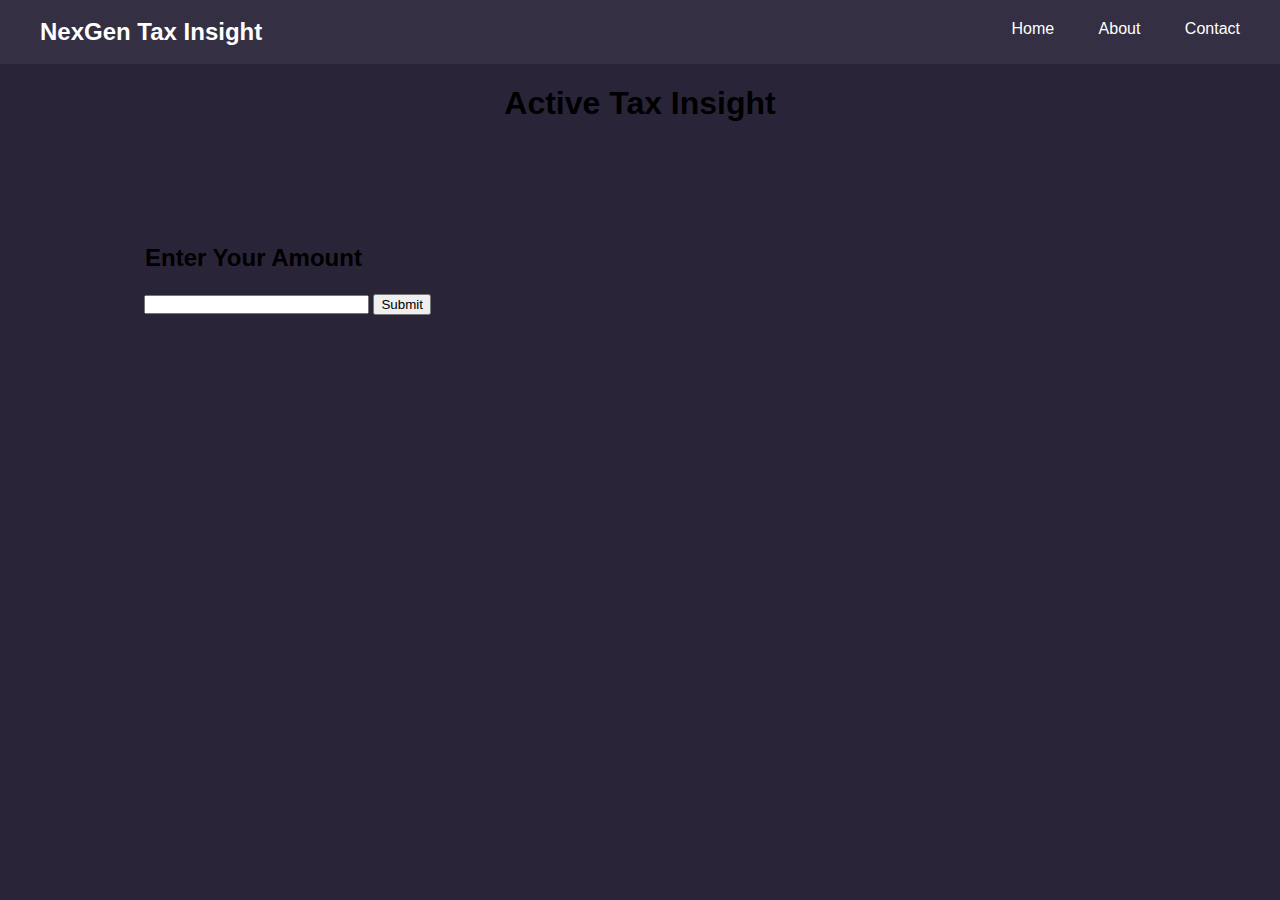
<file: active.html>
<!DOCTYPE html>
<html lang="en">
<head>
  <meta charset="UTF-8">
  <meta name="viewport" content="width=device-width, initial-scale=1.0">
  <title>Document</title>
  <link rel="stylesheet" href="active1.css">
</head>
<body>
  <nav class="navbar">
    <div class="logo">NexGen Tax Insight</div>
    <ul class="nav-links">
        <li><a href="#home">Home</a></li>
        <li><a href="#about">About</a></li>
      
        <li><a href="#contact">Contact</a></li>
    </ul>
</nav>

<h1>Active Tax Insight</h1>

<h2>
  Enter Your Amount
</h2>



<div class="cg">
  <form id="calculationForm">
    <input type="number" id="gains" name="gains" >
    <button type="submit">Submit</button>
  </form>
  <div class="result" id="result"></div>
  </div>

  <script src="active.js"></script>

  
</body>
</html>
</file>
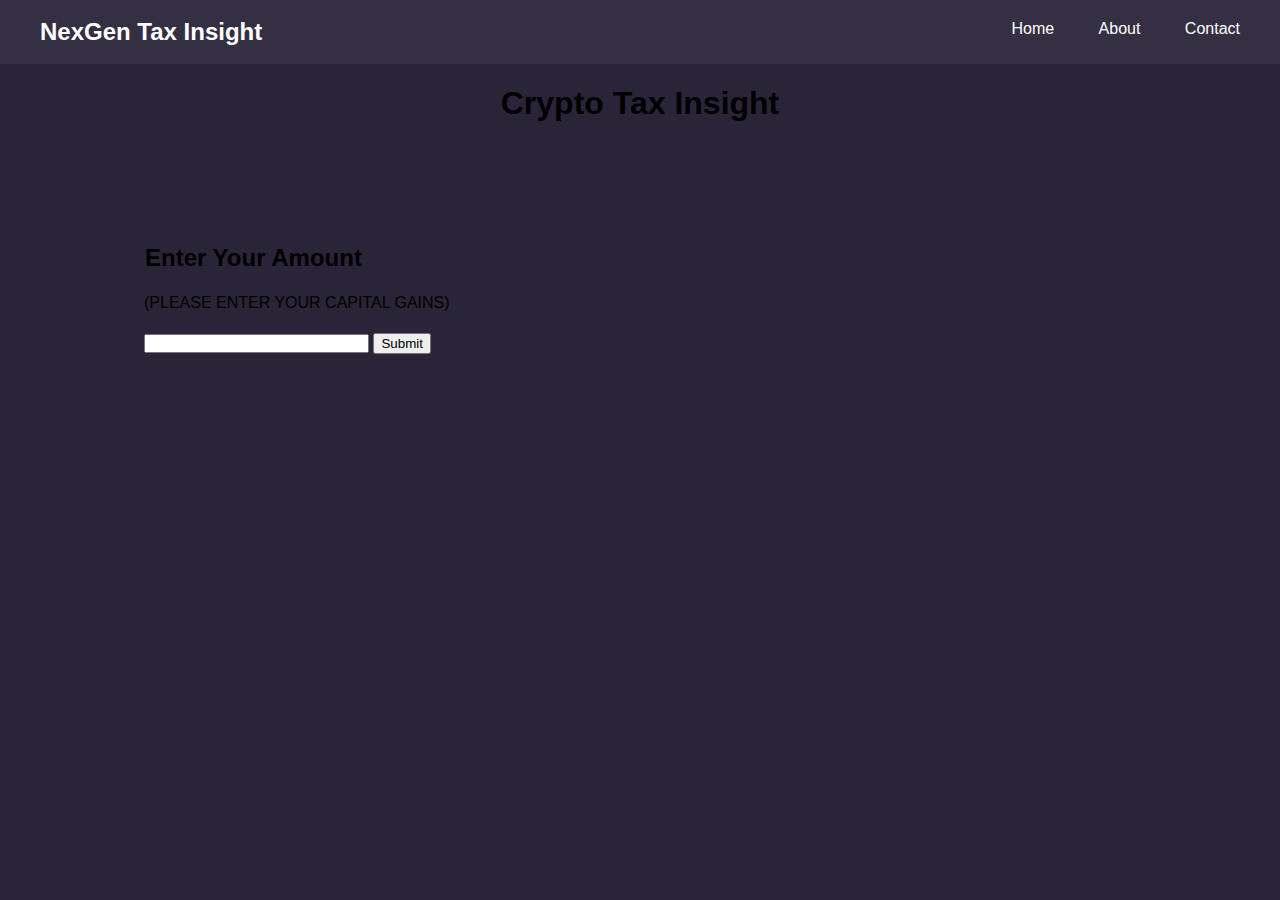
<file: crypto.html>
<!DOCTYPE html>
<html lang="en">
<head>
  <meta charset="UTF-8">
  <meta name="viewport" content="width=device-width, initial-scale=1.0">
  <title>Document</title>
  <link rel="stylesheet" href="crypto1.css">
</head>
<body>
  <nav class="navbar">
    <div class="logo">NexGen Tax Insight</div>
    <ul class="nav-links">
        <li><a href="#home">Home</a></li>
        <li><a href="#about">About</a></li>
      
        <li><a href="#contact">Contact</a></li>
    </ul>
</nav>

<h1>
  Crypto Tax Insight
</h1>

<h2>
  Enter Your Amount
</h2>
<div class="line">
  <p>
    (Please enter your Capital Gains)
  </p>
</div>
<div class="cg">
<form id="calculatorForm" >
  
  <input type="number" id="gains" name="gains" >
  <button type="submit">Submit</button>
</form>
</div>
<div class="result" id="result"></div>
<script src="crypto.js"></script>
  
</body>
</html>
</file>
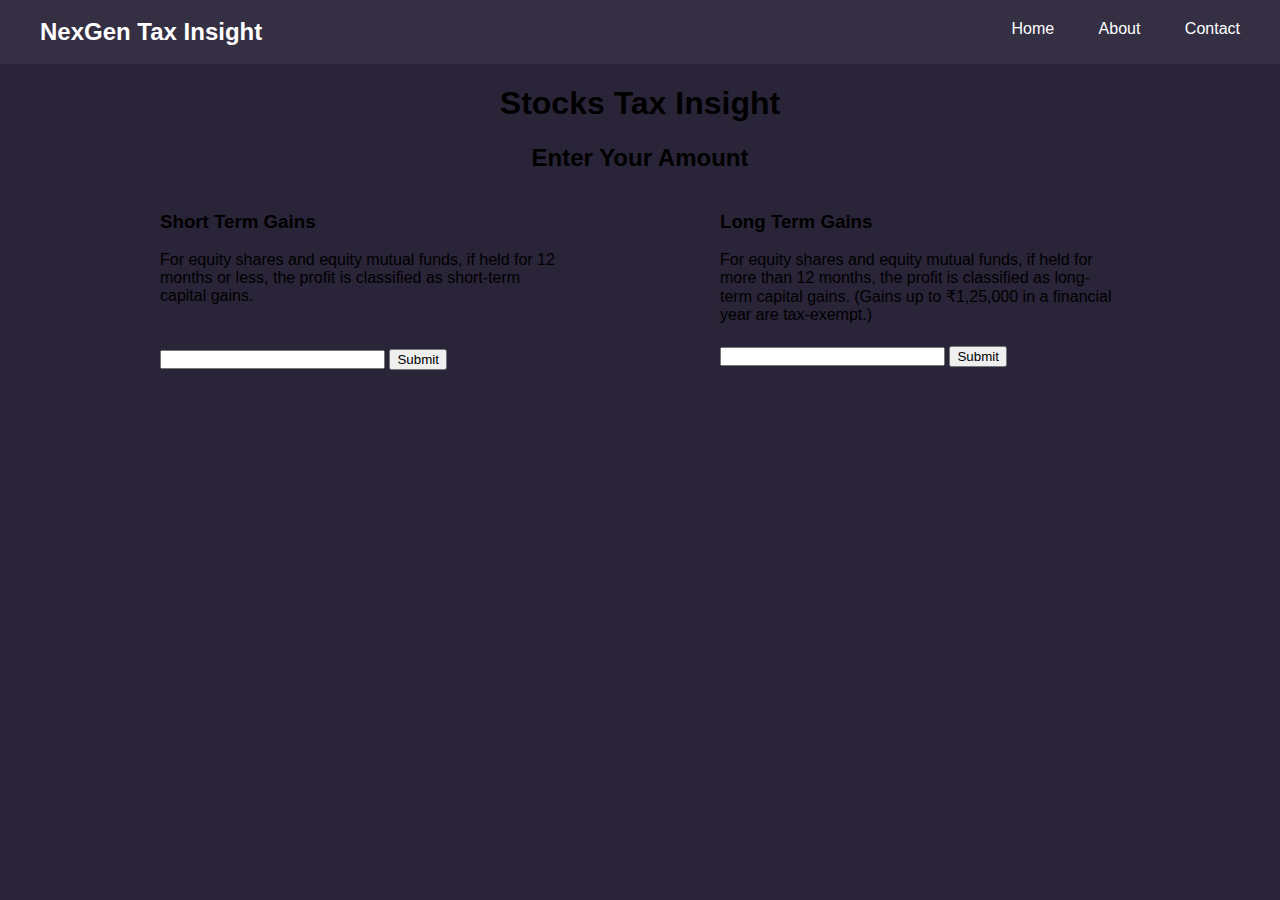
<file: stocks.html>
<!DOCTYPE html>
<html lang="en">
<head>
  <meta charset="UTF-8">
  <meta name="viewport" content="width=device-width, initial-scale=1.0">
  <title>Document</title>
  <link rel="stylesheet" href="stocks.css">
</head>
<body>
  <body>
    <nav class="navbar">
      <div class="logo">NexGen Tax Insight</div>
      <ul class="nav-links">
          <li><a href="#home">Home</a></li>
          <li><a href="#about">About</a></li>
        
          <li><a href="#contact">Contact</a></li>
      </ul>
  </nav>
  
  <h1>Stocks Tax Insight</h1>

  <h2>
    Enter Your Amount
  </h2>
  <div class="box">

  
   <div>

    <h3> Short Term Gains

    </h3>
    <div class="news">
      For equity shares and equity mutual funds, if held for 12 months or less, the profit is classified as short-term capital gains.

    </div>
    <div class="cg" id="cg1">
      <form id="short">
        <!-- <label for="gains"></label> -->
        <input type="number" id="gains1" name="gains1" >
        <button type="submit">Submit</button>
      </form>
      <div class="result" id="resultshort"></div>
      </div>
        
   </div>

   <div>

    <h3> Long Term Gains

    </h3>
    <div class="news">
      For equity shares and equity mutual funds, if held for more than 12 months, the profit is classified as long-term capital gains.
      
      (Gains up to ₹1,25,000 in a financial year are tax-exempt.)
    </div>
    <div class="cg">
      <form id="long">
        <input type="number" id="gains" name="gains" >
        <button type="submit">Submit</button>
      </form>

      <div class="result" id="resultlong"></div>
      </div>
        
   </div>
  </div>

  <script src="stocks.js"></script>
  
</body>
</html>
</file>
<file: active1.css>
body {
  margin: 0;
  font-family: Arial, sans-serif;
}

.navbar {
  background-color: #352f44;
  overflow: hidden;
  padding: 0 20px;
}

.navbar .logo {
  float: left;
  color: #fff;
  font-size: 24px;
  padding: 18px 20px;
  text-decoration: none;
  font-weight: bold;
}

.navbar .nav-links {
  list-style-type: none;
  margin: 0;
  padding: 0;
  float: right;
}

.navbar .nav-links li {
  display: inline;
}

.navbar .nav-links li a {
  color: white;
  text-align: center;
  padding: 20px 20px;
  text-decoration: none;
  display: inline-block;
}

.navbar .nav-links li a:hover {
  background-color: #575757;
  border-radius: 4px;
}
html{
  background:#2a2438;
}

h2{
  padding:100px 0px 2px 145px ;
}

.cg{
  padding:0px 0px 5px 144px ;

}

#gains{
  padding: 0px 22px 0px 22px;
}

button:hover{
  opacity: .9;
  cursor: pointer;
}

h1{
  text-align: center;
}


.result {
  margin-top: 20px;
  font-size: 18px;
  font-weight: bold;
}
</file>
<file: crypto1.css>
body {
  margin: 0;
  font-family: Arial, sans-serif;
}

.navbar {
  background-color: #352f44;
  overflow: hidden;
  padding: 0 20px;
}

.navbar .logo {
  float: left;
  color: #fff;
  font-size: 24px;
  padding: 18px 20px;
  text-decoration: none;
  font-weight: bold;
}

.navbar .nav-links {
  list-style-type: none;
  margin: 0;
  padding: 0;
  float: right;
}

.navbar .nav-links li {
  display: inline;
}

.navbar .nav-links li a {
  color: white;
  text-align: center;
  padding: 20px 20px;
  text-decoration: none;
  display: inline-block;
}

.navbar .nav-links li a:hover {
  background-color: #575757;
  border-radius: 4px;
}
html{
  background: #2a2438;
}

h2{
  padding:100px 0px 2px 145px ;
}

.line{
  padding:0px 0px 5px 144px ;
  font-weight: 200px;
  text-transform: uppercase;

}

.cg{
  padding:0px 0px 5px 144px ;

}

#gains{
  padding: 0px 22px 0px 22px;
}

button:hover{
  opacity: .9;
  cursor: pointer;
}

h1{
  text-align: center;
}

.result {
  padding-left: 149px;
  margin-top: 20px;
  font-size: 18px;
  font-weight: bold;
}
</file>
<file: stocks.css>
h1{
  text-align: center;
}


body {
  margin: 0;
  font-family: Arial, sans-serif;
}

.navbar {
  background-color: #352f44;
  overflow: hidden;
  padding: 0 20px;
}

.navbar .logo {
  float: left;
  color: #fff;
  font-size: 24px;
  padding: 18px 20px;
  text-decoration: none;
  font-weight: bold;
}

.navbar .nav-links {
  list-style-type: none;
  margin: 0;
  padding: 0;
  float: right;
}

.navbar .nav-links li {
  display: inline;
}

.navbar .nav-links li a {
  color: white;
  text-align: center;
  padding: 20px 20px;
  text-decoration: none;
  display: inline-block;
}

.navbar .nav-links li a:hover {
  background-color: #575757;
  border-radius: 4px;
}
html{
  background:#2a2438;
}

h2{
  text-align: center;
}

.box{
  display: flex;
  justify-content: space-evenly;

}

.cg{
  padding: 35px 10px 20px 0px;
}

.news{
  width: 400px;
  height: 40px;
  padding-bottom: 20px;
  
}

button:hover{
  opacity: .9;
  cursor: pointer;
}

#gains{
  padding: 0px 22px 0px 22px;
}

#cg1{
  padding-top: 38px;
}

#gains1{
  padding: 0px 22px 0px 22px;

}

.result {
  margin-top: 20px;
  font-size: 18px;
  font-weight: bold;
}
</file>
